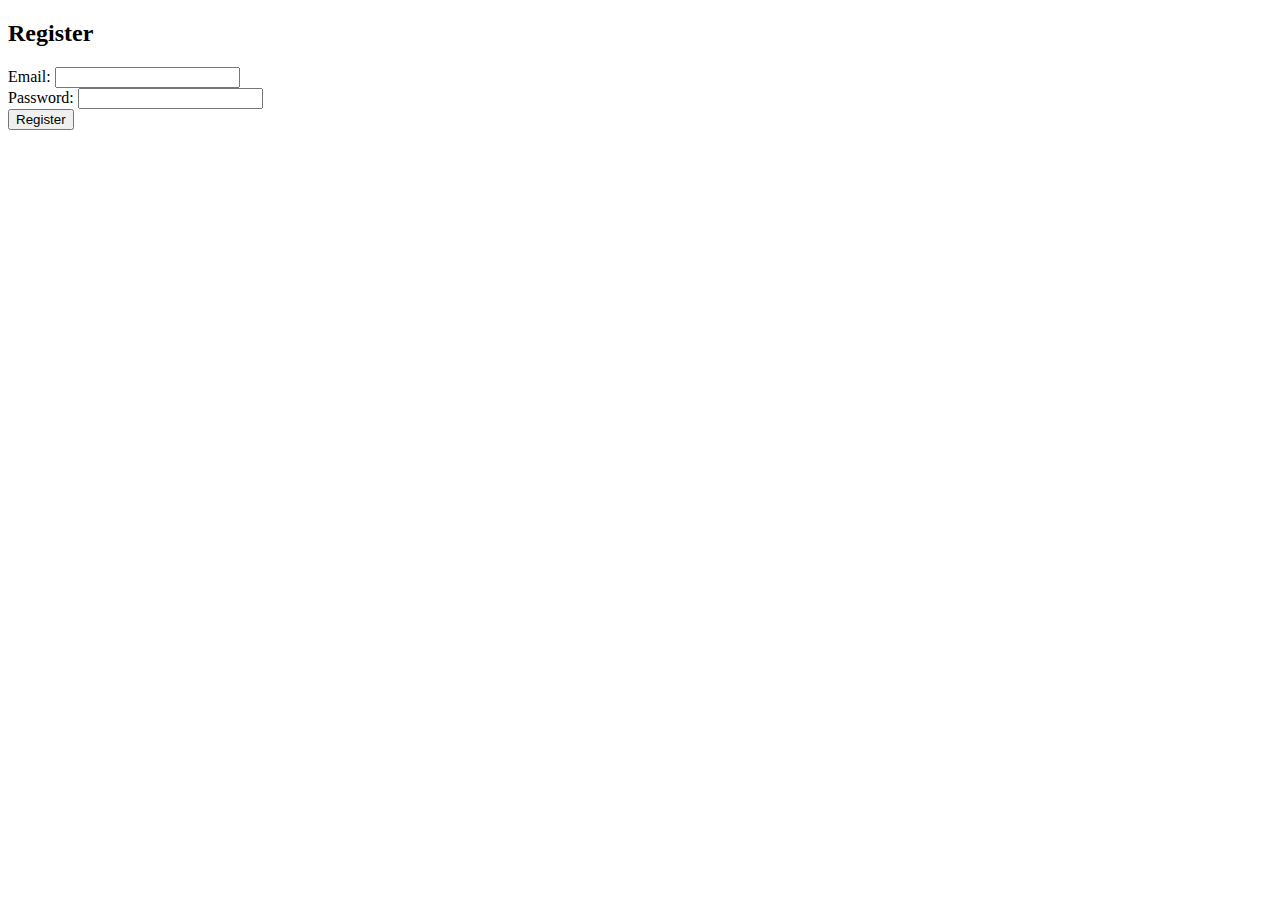
<file: coursework/Fourth Year/CMP408/IOT Code/templates/register.html>
<!DOCTYPE html>
<html>
<head>
    <title>Register</title>
</head>
<body>
    <h2>Register</h2>
    <form id="registerForm">
        <label>Email:</label>
        <input type="email" id="email" required>
        <br>
        <label>Password:</label>
        <input type="password" id="password" required>
        <br>
        <button type="submit">Register</button>
    </form>
    <p id="message"></p>

    <script>
        document.getElementById('registerForm').onsubmit = async function(event) {
            event.preventDefault();
            const email = document.getElementById('email').value;
            const password = document.getElementById('password').value;

            const response = await fetch('/register', {
                method: 'POST',
                headers: { 'Content-Type': 'application/json' },
                body: JSON.stringify({ email, password })
            });

            const result = await response.json();
            document.getElementById('message').textContent = result.message || result.error;
        };
    </script>
</body>
</html>
</file>
